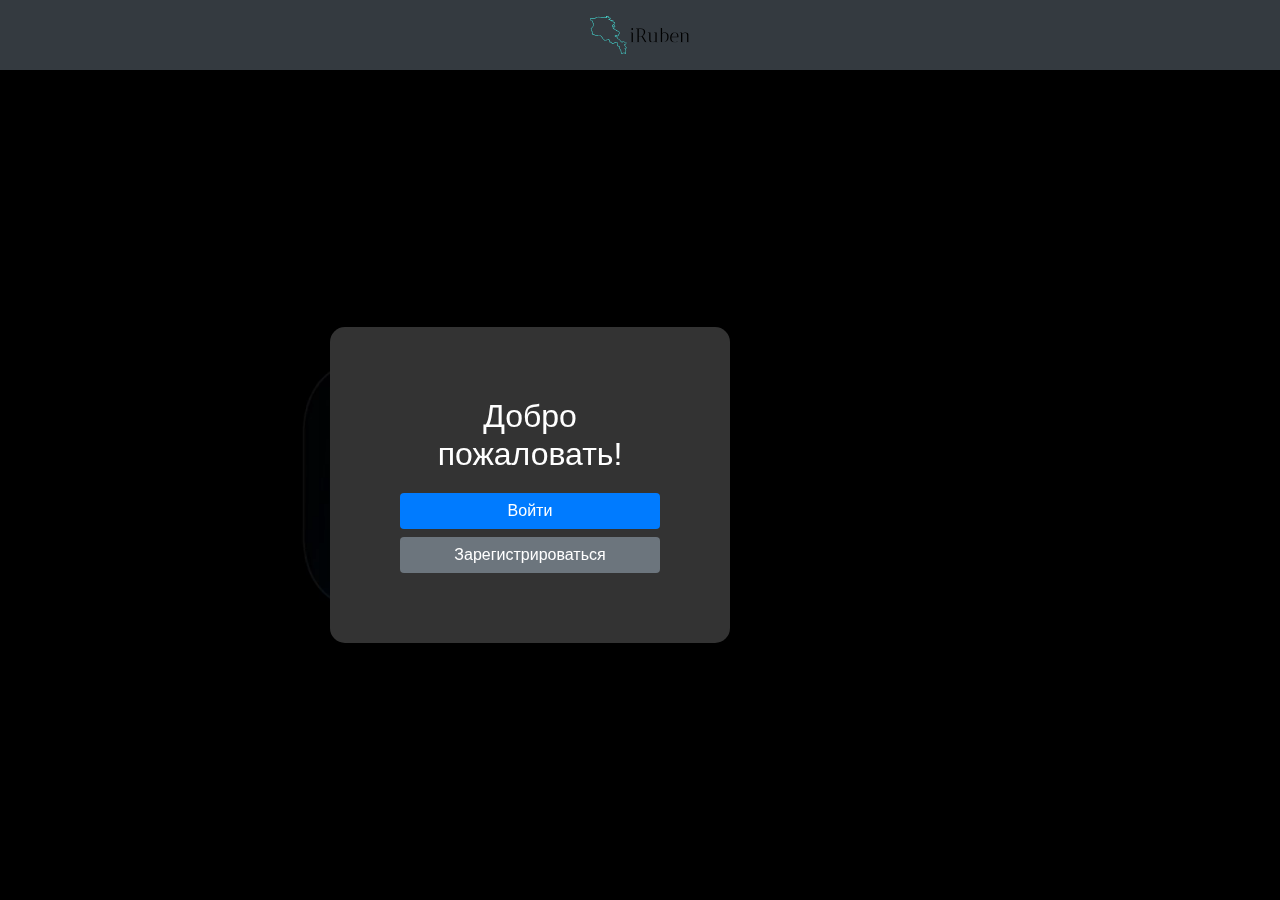
<file: services-java/frontend/src/main/resources/static/index.html>
<!DOCTYPE html>
<html lang="ru">
<head>
    <meta charset="UTF-8">
    <meta name="viewport" content="width=device-width, initial-scale=1.0">
    <title>Language Learning</title>
    <link rel="stylesheet" href="https://stackpath.bootstrapcdn.com/bootstrap/4.5.2/css/bootstrap.min.css">
    <link rel="stylesheet" href="css/styles.css">
</head>

<body>
<header class="d-flex justify-content-center align-items-center p-3 bg-dark">
    <div class="logo">
        <img src="img/icon.svg" alt="Logo" class="logo-img">
    </div>
</header>

<div class="main-container d-flex justify-content-center align-items-center">
    <div class="video-container">
        <video src="3d-react.mp4" alt="Illustration" class="main-video" autoplay muted loop></video>
    </div>
    <div class="form-container text-center">
        <h2 class="text-white">Добро пожаловать!</h2>
        <div id="form-buttons">
            <button id="login-button" class="btn btn-primary btn-block">Войти</button>
            <button id="register-button" class="btn btn-secondary btn-block">Зарегистрироваться</button>
        </div>
        <form id="dynamic-form" class="mt-3" style="display: none;">
            <!-- Поля для ввода данных будут добавляться сюда динамически -->
        </form>
    </div>
</div>

<script src="https://code.jquery.com/jquery-3.5.1.min.js"></script>
<script src="js/scripts.js"></script>
</body>
</html>
</file>
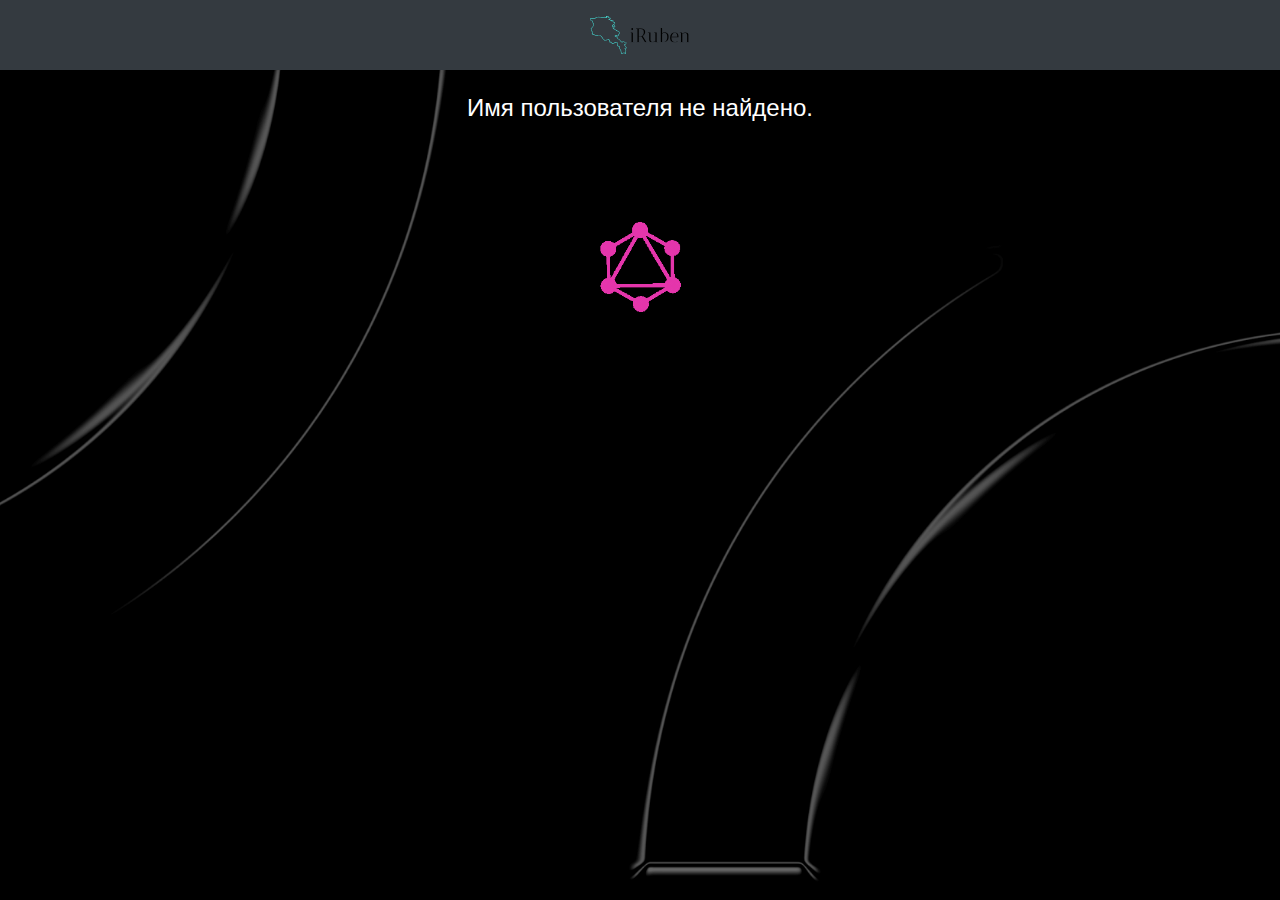
<file: services-java/frontend/src/main/resources/static/alphabet.html>
<!DOCTYPE html>
<html lang="ru">
<head>
    <meta charset="UTF-8">
    <meta name="viewport" content="width=device-width, initial-scale=1.0">
    <title>Алфавит</title>
    <link rel="stylesheet" href="https://stackpath.bootstrapcdn.com/bootstrap/4.5.2/css/bootstrap.min.css">
    <link rel="stylesheet" href="css/alphabet.css">
</head>
<body>
<header class="d-flex justify-content-center align-items-center p-3 bg-dark">
    <div class="logo">
        <img src="img/icon.svg" alt="Logo" class="logo-img">
    </div>
</header>

<main class="container d-flex flex-column align-items-center">
    <div id="welcome-message" class="welcome-message">
        <!-- Приветственное сообщение будет вставлено сюда -->
    </div>
    <div class="alphabet-container">
        <!-- Контейнер для букв -->
    </div>
    <div class="gif-container">
        <img src="img/graphql.gif" alt="GIF">
    </div>
</main>

<!-- Модальное окно -->
<div class="modal fade" id="letterModal" tabindex="-1" aria-labelledby="letterModalLabel" aria-hidden="true">
    <div class="modal-dialog modal-dialog-centered">
        <div class="modal-content">
            <div class="modal-header">
                <h5 class="modal-title" id="letterModalLabel">Буква</h5>
                <button type="button" class="close" data-dismiss="modal" aria-label="Close">
                    <span aria-hidden="true">&times;</span>
                </button>
            </div>
            <div class="modal-body">
                <h2 id="letterCharacter"></h2>
                <h4 id="letterWord"></h4>
                <p id="letterSentence"></p>
                <!-- Кнопка начала игры -->
                <button type="button" class="btn btn-primary" id="startGameButton">Начать игру</button>
            </div>
            <div class="modal-footer">
                <button type="button" class="btn btn-secondary" data-dismiss="modal">Закрыть</button>
            </div>
        </div>
    </div>
</div>

<!-- Игровое окно -->
<div id="game-container" class="game-container">
    <h3 id="current-word"></h3>
    <form id="game-form">
        <input type="text" class="form-control" id="guess" placeholder="Введите ваше слово">
        <button type="submit" class="btn btn-primary">Проверить</button>
    </form>
    <div id="result" class="result"></div>
</div>

<script src="https://code.jquery.com/jquery-3.5.1.min.js"></script>
<script src="https://stackpath.bootstrapcdn.com/bootstrap/4.5.2/js/bootstrap.min.js"></script>
<script src="js/alphabet.js"></script>
</body>
</html>
</file>
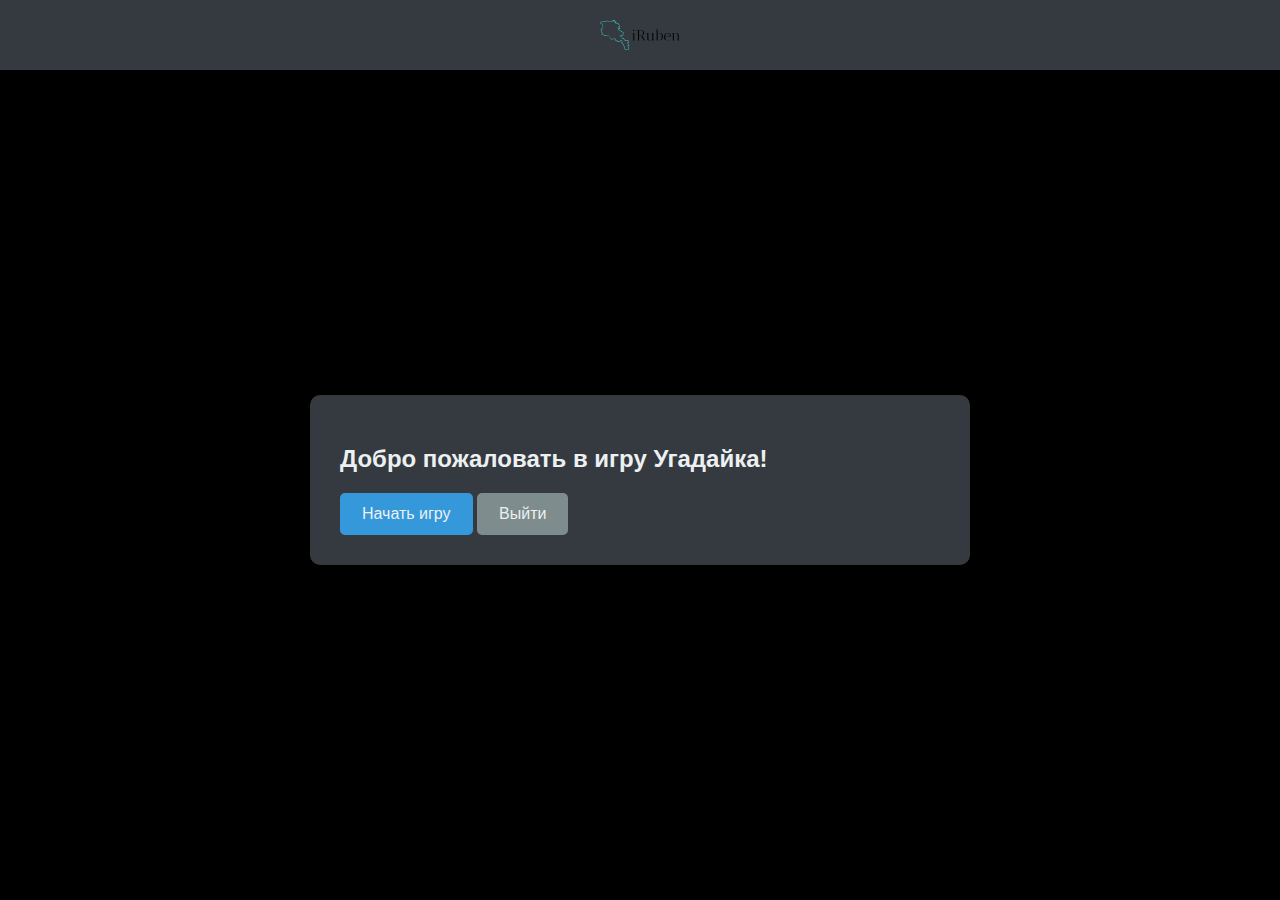
<file: services-java/frontend/src/main/resources/static/game.html>
<!DOCTYPE html>
<html lang="ru">
<head>
    <meta charset="UTF-8">
    <meta name="viewport" content="width=device-width, initial-scale=1.0">
    <title>Игра Угадайка</title>
    <link rel="stylesheet" href="css/game.css">
</head>
<body>
<header>
    <div class="logo">
        <img src="img/icon.svg" alt="Logo" class="logo-img">
    </div>
</header>

<div class="main-container">
    <div class="game-container text-center">
        <h2>Добро пожаловать в игру Угадайка!</h2>
        <div id="game-content">
            <!-- Здесь будет отображаться содержимое игры -->
        </div>
        <button id="start-game" class="btn btn-primary mt-3">Начать игру</button>
        <button id="logout" class="btn btn-secondary mt-3">Выйти</button>
    </div>
</div>

<script src="https://code.jquery.com/jquery-3.5.1.min.js"></script>
<script src="js/game.js"></script>
</body>
</html>
</file>
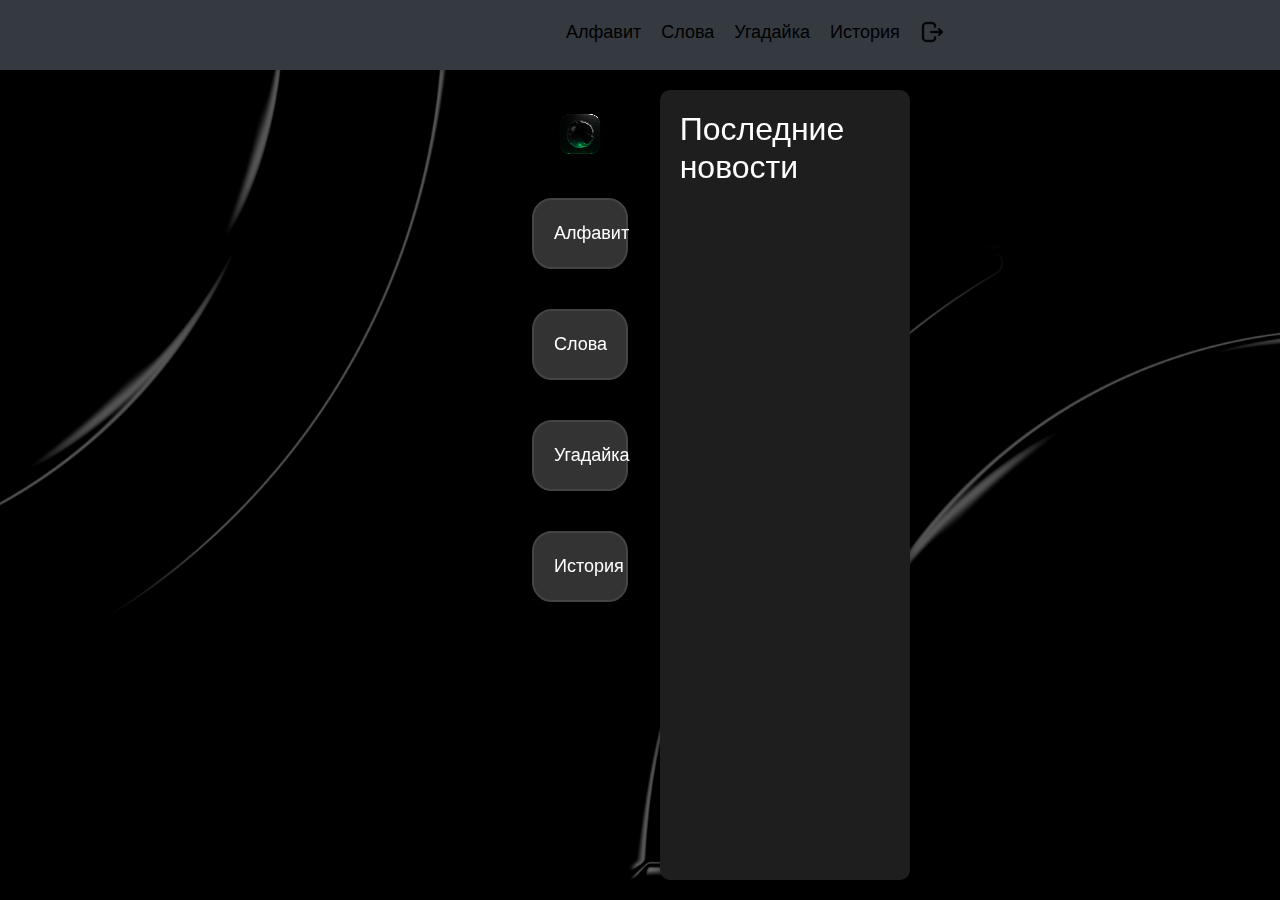
<file: services-java/frontend/src/main/resources/static/success.html>
<!DOCTYPE html>
<html lang="ru">
<head>
    <meta charset="UTF-8">
    <meta name="viewport" content="width=device-width, initial-scale=1.0">
    <title>Изучение армянского</title>
    <link rel="stylesheet" href="https://stackpath.bootstrapcdn.com/bootstrap/4.5.2/css/bootstrap.min.css">
    <link rel="stylesheet" href="css/success.css">
</head>
<body>
<header class="d-flex justify-content-between align-items-center p-3 bg-dark">
    <nav class="header-nav">
        <a href="#alphabet" class="nav-item">Алфавит</a>
        <a href="#words" class="nav-item">Слова</a>
        <a href="#guess" class="nav-item">Угадайка</a>
        <a href="#history" class="nav-item">История</a>
        <button id="logout" class="logout-btn">
            <img src="img/logout.png" alt="Выйти" class="logout-icon">
        </button>
    </nav>
    <div class="logo">
        <img src="img/icon.svg" alt="Logo" class="logo-img">
    </div>
</header>

<div class="main-content d-flex">
    <aside class="sidebar">
        <video class="sidebar-video" autoplay loop muted>
            <source src="3d-control.mp4" type="video/mp4">
            Ваш браузер не поддерживает видео.
        </video>
        <button id="alphabet-btn" class="sidebar-btn">Алфавит</button>
        <button id="words-btn" class="sidebar-btn">Слова</button>
        <button id="guess-btn" class="sidebar-btn">Угадайка</button>
        <button id="history-btn" class="sidebar-btn">История</button>
    </aside>
    <main class="news-container">
        <h2 class="text-white">Последние новости</h2>
        <div id="news-list"></div> <!-- Контейнер для новостей -->
    </main>
</div>

<script src="https://code.jquery.com/jquery-3.5.1.min.js"></script>
<script src="js/success.js"></script>
</body>
</html>
</file>
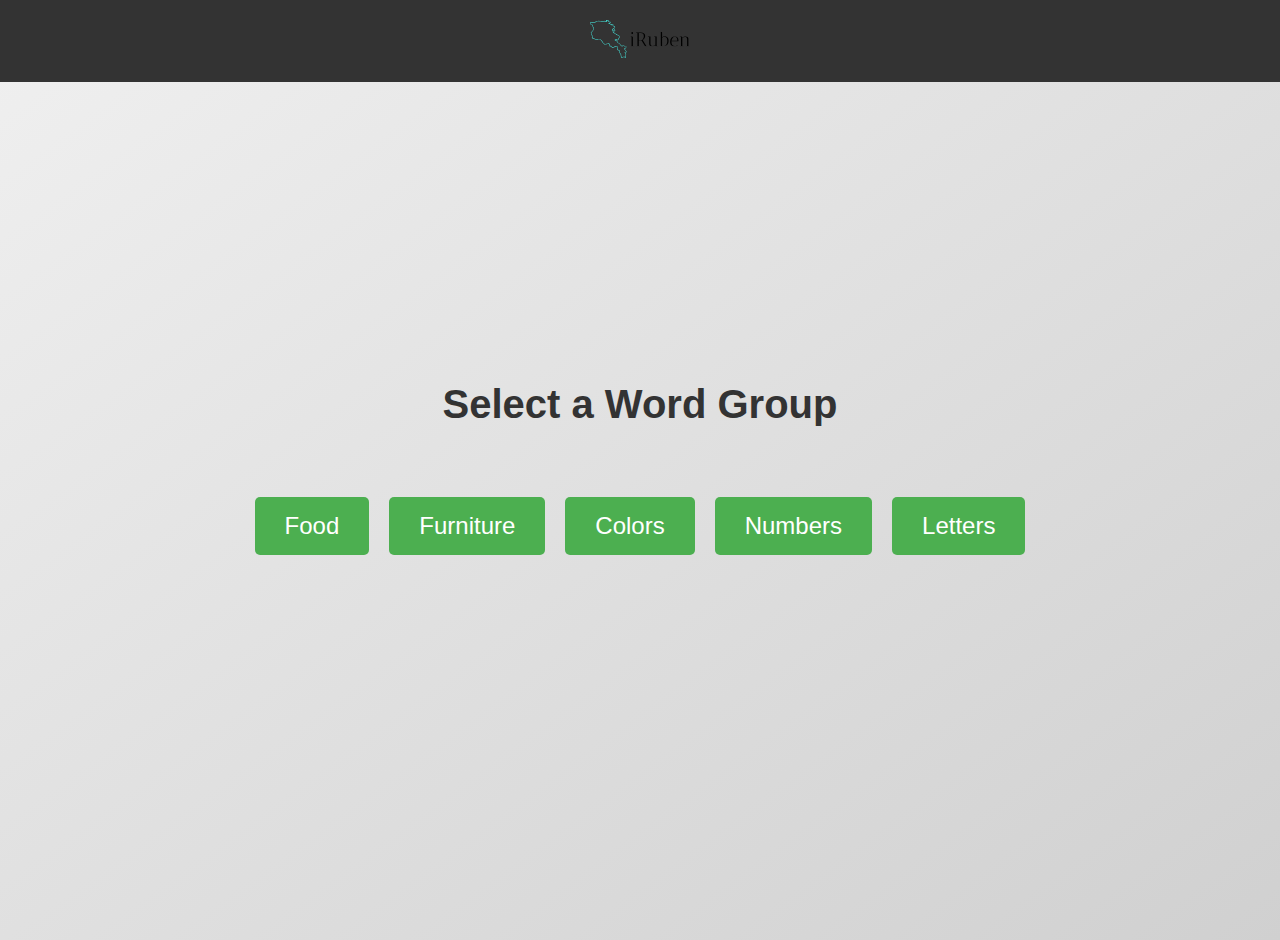
<file: services-java/frontend/src/main/resources/static/words.html>
<!DOCTYPE html>
<html lang="en">
<head>
    <meta charset="UTF-8">
    <meta name="viewport" content="width=device-width, initial-scale=1.0">
    <title>Word Groups</title>
    <link rel="stylesheet" href="css/words.css">
</head>
<body>
<header>
    <img src="img/icon.svg" alt="Logo" class="logo">
</header>
<h1>Select a Word Group</h1>
<div class="button-container">
    <button onclick="loadGroup(1)" class="animated-button">Food</button>
    <button onclick="loadGroup(2)" class="animated-button">Furniture</button>
    <button onclick="loadGroup(3)" class="animated-button">Colors</button>
    <button onclick="loadGroup(4)" class="animated-button">Numbers</button>
    <button onclick="loadGroup(5)" class="animated-button">Letters</button>
</div>
<div class="word-container" id="wordContainer">
    <div id="word1" class="word"></div>
    <div id="translation1" class="translation"></div>
    <button id="nextButton" onclick="showNextWord()">Next</button>
</div>
<script src="js/words.js"></script>
</body>
</html>
</file>
<file: services-java/frontend/src/main/resources/static/css/styles.css>
body {
    background-color: #000;
    color: #fff;
    font-family: Arial, sans-serif;
    margin: 0;
    height: 100vh; /* Добавлено для обеспечения высоты тела страницы */
    display: flex;
    flex-direction: column;
}

header {
    box-shadow: 0 2px 4px rgba(0, 0, 0, 0.1);
    width: 100%;
}

.logo-img {
    width: 100px;
}

.main-container {
    flex: 1; /* Занимает оставшееся пространство */
    display: flex;
    justify-content: center;
    align-items: center;
    flex-direction: row;
}

.video-container {
    flex: 1;
    display: flex;
    justify-content: center;
    align-items: center;
    margin-right: 20px; /* Небольшой отступ между видео и формой */
}

.main-video {
    width: 300px;
    height: auto;
    object-fit: cover;
    border-radius: 20px;
}

.form-container {
    background-color: #333;
    padding: 70px;
    border-radius: 15px;
    box-shadow: 0 0 10px rgba(0, 0, 0, 0.5);
    max-width: 400px;
    width: 100%;
    margin-right: 550px;
    margin-left: -550px;
}

.form-container h2 {
    margin-bottom: 20px;
}

.btn-block {
    margin-top: 10px;
}

.btn-primary {
    background-color: #007bff;
    border: none;
}

.btn-primary:hover {
    background-color: #0056b3;
}

.btn-secondary {
    background-color: #6c757d;
    border: none;
}

.btn-secondary:hover {
    background-color: #5a6268;
}

#back-button {
    display: none;
    margin-top: 10px;
}
</file>
<file: services-java/frontend/src/main/resources/static/css/alphabet.css>
body {
    background-image: url('bg-website-min.png');
    background-size: cover;
    background-position: center;
    background-repeat: no-repeat;
    color: #fff;
    font-family: Arial, sans-serif;
    margin: 0;
    height: 100vh;
    display: flex;
    flex-direction: column;
}

header {
    box-shadow: 0 2px 4px rgba(0, 0, 0, 0.1);
    width: 100%;
}

.logo-img {
    width: 100px;
}

.alphabet-container {
    display: flex;
    flex-wrap: wrap;
    justify-content: center;
    margin: 20px auto;
    max-width: 800px;
}

.letter-block {
    background-color: #555;
    border: 2px solid #666;
    border-radius: 8px;
    color: #fff;
    font-size: 2.5rem;
    width: 80px;
    height: 80px;
    display: flex;
    align-items: center;
    justify-content: center;
    margin: 10px;
    transition: transform 0.3s;
    cursor: pointer;
}

.letter-block:hover {
    transform: scale(1.2);
}

.disabled {
    background-color: #333;
    cursor: not-allowed;
    color: #666;
}

.letter-block.disabled {
    background-color: #333;
    cursor: not-allowed;
    color: #666;
}

.gif-container {
    margin-top: 20px;
    text-align: center;
}

.gif-container img {
    max-width: 60%;
    height: auto;
}

.modal-content {
    background-color: #333;
    color: #fff;
}

.letter-image-container img {
    max-width: 100%;
    height: auto;
    margin: 10px 0;
}

.game-container {
    display: none;
    margin-top: 20px;
    padding: 20px;
    border: 2px solid #BA55D3;
    border-radius: 8px;
    box-shadow: 0 4px 8px rgba(0,0,0,0.1);
    width: 100%;
    max-width: 600px;
    background-color: #444;
    margin-left: auto;
    margin-right: auto;
}


.game-container h3 {
    margin-bottom: 20px;
}

.game-container .form-control {
    margin-bottom: 10px;
}

.game-container .btn-primary {
    width: 100%;
    background-color: #007bff;
    border: none;
    border-radius: 4px;
}

.game-container .btn-primary:hover {
    background-color: #0056b3;
}

.result {
    margin-top: 10px;
}

.result p {
    font-size: 1.2rem;
}

.welcome-message {
    font-family: 'Arial', sans-serif;
    font-size: 1.5rem;
    color: #FFFFFF; /* Яркий цвет для лучшего контраста */
    margin-bottom: 20px;
    text-align: center; /* Центрирование текста внутри блока */
    margin: 20px 0;
}

.welcome-message span {
    font-weight: bold;
}
</file>
<file: services-java/frontend/src/main/resources/static/css/game.css>
body {
    background-color: #000000; /* Черный фон */
    color: #ecf0f1;
    font-family: Arial, sans-serif;
    margin: 0;
    padding: 0;
}

header {
    background-color: #343a40;
    padding: 20px 0;
    text-align: center;
}

.logo-img {
    width: 80px; /* Увеличиваем размер логотипа */
    vertical-align: middle;
}

.main-container {
    height: calc(100vh - 80px); /* Учитываем высоту header */
    display: flex;
    justify-content: center;
    align-items: center;
}

.game-container {
    background-color: #343a40;
    padding: 30px;
    border-radius: 10px;
    box-shadow: 0 4px 8px rgba(0,0,0,0.3);
    width: 80%;
    max-width: 600px;
    color: #ecf0f1;
}

h2 {
    margin-bottom: 20px;
}

.btn {
    display: inline-block;
    padding: 10px 20px;
    font-size: 16px;
    border: 2px solid;
    border-radius: 5px;
    text-decoration: none;
    color: #ecf0f1;
    cursor: pointer;
    transition: all 0.3s ease;
}

.btn-primary {
    background-color: #3498db;
    border-color: #3498db;
}

.btn-primary:hover {
    background-color: #2980b9;
    border-color: #2980b9;
}

.btn-secondary {
    background-color: #7f8c8d;
    border-color: #7f8c8d;
}

.btn-secondary:hover {
    background-color: #95a5a6;
    border-color: #95a5a6;
}

.word-container {
    margin-bottom: 20px;
}

#feedback {
    margin-top: 10px;
}

.form-control {
    padding: 10px;
    border-radius: 5px;
    border: 1px solid #bdc3c7;
    width: calc(100% - 24px);
    margin-bottom: 10px;
}

.form-control:focus {
    border-color: #3498db;
    outline: none;
}
</file>
<file: services-java/frontend/src/main/resources/static/css/success.css>
body {
    background-image: url('bg-website-min.png'); /* Укажите путь к вашей фотографии */
    background-size: cover; /* Чтобы фотография занимала весь фон */
    background-position: center; /* Центрирование фотографии */
    background-repeat: no-repeat; /* Чтобы фотография не повторялась */
    color: #fff;
    font-family: Arial, sans-serif;
    margin: 0;
    height: 100vh;
    display: flex;
    flex-direction: column;
}

header {
    box-shadow: 0 2px 4px rgba(0, 0, 0, 0.1);
    width: 100%;
}

.logo-img {
    width: 100px;
    margin-left: 200px; /* Сдвигаем иконку вправо */
    margin-right: 360px;
}

.header-nav {
    display: flex;
    gap: 20px;
    margin-right: 200px; /* Сдвигаем кнопки влево */
    margin-left: 550px;
    align-items: center; /* Выравниваем элементы по центру по вертикали */
}

.nav-item {
    color: #000; /* Черный цвет текста для кнопок */
    text-decoration: none;
    font-size: 18px;
    position: relative;
    padding-bottom: 5px; /* Отступ снизу для линии */
}

.nav-item:hover {
    color: #fff; /* Белый цвет при наведении */
    text-decoration: none;
}

.nav-item::after {
    content: "";
    position: absolute;
    bottom: 0;
    left: 0;
    width: 0;
    height: 2px;
    background-color: #fff; /* Белая линия */
    transition: width 0.3s ease;
}

.nav-item:hover::after {
    width: 100%;
}

.logout-btn {
    background: none; /* Убираем фон */
    border: none; /* Убираем границу */
    padding: 0; /* Убираем отступы */
    cursor: pointer; /* Указатель мыши */
    position: relative;
    margin-top: -5px;
}

.logout-icon {
    width: 24px; /* Установите размер иконки */
    height: auto; /* Сохраняем пропорции */
    display: block;
}

.logout-btn:hover .logout-icon {
    filter: brightness(0) invert(1); /* Применение эффекта при наведении */
}

/* Удаляем анимацию появления линии снизу */
.logout-btn::after {
    content: none; /* Убираем линию снизу */
}

.logout-btn:hover::after {
    width: 100%;
}

.main-content {
    display: flex;
    flex: 1;
    padding: 20px;
    gap: 20px; /* Добавлено пространство между боковой панелью и новостями */
}

.sidebar {
    display: flex;
    flex-direction: column;
    gap: 20px;
    flex: 1;
    margin-top: 20px;
    align-items: center; /* Центрируем содержимое сайдбара */
    margin-left: 500px;
}

.sidebar-video {
    width: 40%; /* Уменьшаем ширину видео */
    border-radius: 10px; /* Слегка скругляем углы видео */
}

.sidebar-btn {
    background-color: #333; /* Темный цвет для кнопок */
    border: 2px solid #444; /* Темноватая граница */
    color: #fff;
    padding: 20px;
    font-size: 18px;
    border-radius: 20px;
    cursor: pointer;
    transition: background-color 0.3s ease, transform 0.3s ease;
    width: 80%; /* Задаем ширину кнопок */
    margin-top: 20px; /* Добавляем отступ сверху */
}

.sidebar-btn:hover {
    background-color: #f0ad4e; /* Нежный оранжевый цвет при наведении */
    border-color: #e0a94a; /* Немного измененный цвет границы при наведении */
    transform: scale(1.05); /* Увеличение кнопки при наведении */
}

.sidebar-btn:nth-child(3):hover {
    background-color: #5bc0de; /* Нежный голубой цвет при наведении */
    border-color: #4da3c1; /* Немного измененный цвет границы при наведении */
}

.sidebar-btn:nth-child(4):hover {
    background-color: #5cb85c; /* Нежный зеленый цвет при наведении */
    border-color: #4a9b4a; /* Немного измененный цвет границы при наведении */
}

.sidebar-btn:nth-child(5):hover {
    background-color: #d9534f; /* Нежный красный цвет при наведении */
    border-color: #c12d2a; /* Немного измененный цвет границы при наведении */
}

.news-container {
    flex: 2; /* Уменьшить ширину контейнера с новостями */
    background-color: #1e1e1e;
    padding: 20px;
    border-radius: 10px;
    box-shadow: 0 0 10px rgba(0, 0, 0, 0.5);
    max-width: 25%; /* Уменьшить максимальную ширину контейнера */
    height: auto; /* Высота контейнера новостей */
    margin-right: 350px;
    overflow-y: auto; /* Добавляем вертикальную прокрутку, если новостей много */
}

.news-container h2 {
    margin-bottom: 20px;
}

.news-item {
    background-color: #333;
    border: 2px solid #444; /* Добавляем границу */
    border-radius: 10px;
    padding: 15px;
    box-shadow: 0 0 5px rgba(0, 0, 0, 0.3);
    margin-bottom: 20px; /* Отступ между новостями */
}

.news-image {
    width: 100%;
    height: auto;
    border-radius: 5px;
}

.news-title {
    font-size: 1.5rem;
    color: #fff;
    margin: 10px 0 5px;
}

.news-info {
    color: #ccc;
    font-size: 1rem;
}
</file>
<file: services-java/frontend/src/main/resources/static/css/words.css>
body {
    font-family: Arial, sans-serif;
    text-align: center;
    padding: 20px;
    background: linear-gradient(to bottom right, #f0f0f0, #d0d0d0);
    height: 100vh;
    margin: 0;
    display: flex;
    flex-direction: column;
    justify-content: center;
    align-items: center;
}

header {
    position: absolute;
    top: 0;
    width: 100%;
    background-color: #333;
    padding: 20px 0;
    text-align: center;
}

.logo {
    width: 100px;
    height: auto;
}

h1 {
    font-size: 2.5em;
    color: #333;
    margin-bottom: 40px;
    animation: fadeIn 2s ease-in-out;
}

.button-container {
    margin: 20px 0;
    display: flex;
    flex-wrap: wrap;
    justify-content: center;
}

button {
    font-size: 18px;
    padding: 10px 20px;
    margin: 10px;
    cursor: pointer;
    border: none;
    border-radius: 5px;
    transition: transform 0.2s, box-shadow 0.2s;
}

.animated-button {
    font-size: 24px;
    padding: 15px 30px;
    background-color: #4CAF50;
    color: white;
    position: relative;
    overflow: hidden;
}

.animated-button:before {
    content: "";
    position: absolute;
    top: 50%;
    left: 50%;
    width: 300%;
    height: 300%;
    background-color: rgba(255, 255, 255, 0.15);
    border-radius: 50%;
    transform: translate(-50%, -50%) scale(0);
    opacity: 0;
    transition: opacity 0.5s, transform 0.5s;
}

.animated-button:hover {
    background-color: #45a049;
}

.animated-button:hover:before {
    transform: translate(-50%, -50%) scale(1);
    opacity: 1;
}

.animated-button:active {
    transform: scale(0.95);
}

.word-container {
    display: none;
    margin-top: 20px;
    animation: fadeInUp 1s ease-in-out;
}

.word {
    font-size: 24px;
    margin-bottom: 10px;
    animation: bounceIn 0.5s both;
}

.translation {
    font-size: 20px;
    color: #555;
    animation: bounceIn 1s both;
}

@keyframes fadeIn {
    from { opacity: 0; }
    to { opacity: 1; }
}

@keyframes fadeInUp {
    from {
        opacity: 0;
        transform: translate3d(0, 100%, 0);
    }
    to {
        opacity: 1;
        transform: none;
    }
}

@keyframes bounceIn {
    from, 20%, 40%, 60%, 80%, to {
        animation-timing-function: cubic-bezier(0.215, 0.610, 0.355, 1.000);
    }

    from {
        opacity: 0;
        transform: scale3d(.3, .3, .3);
    }

    20% {
        transform: scale3d(1.1, 1.1, 1.1);
    }

    40% {
        transform: scale3d(.9, .9, .9);
    }

    60% {
        opacity: 1;
        transform: scale3d(1.03, 1.03, 1.03);
    }

    80% {
        transform: scale3d(.97, .97, .97);
    }

    to {
        opacity: 1;
        transform: scaleX(1);
    }
}

#nextButton {
    font-size: 20px;
    padding: 10px 20px;
    background-color: #008CBA;
    color: white;
    border: none;
    border-radius: 5px;
    transition: transform 0.2s, box-shadow 0.2s;
}

#nextButton:hover {
    background-color: #007BB5;
}

#nextButton:active {
    transform: scale(0.95);
}
</file>
